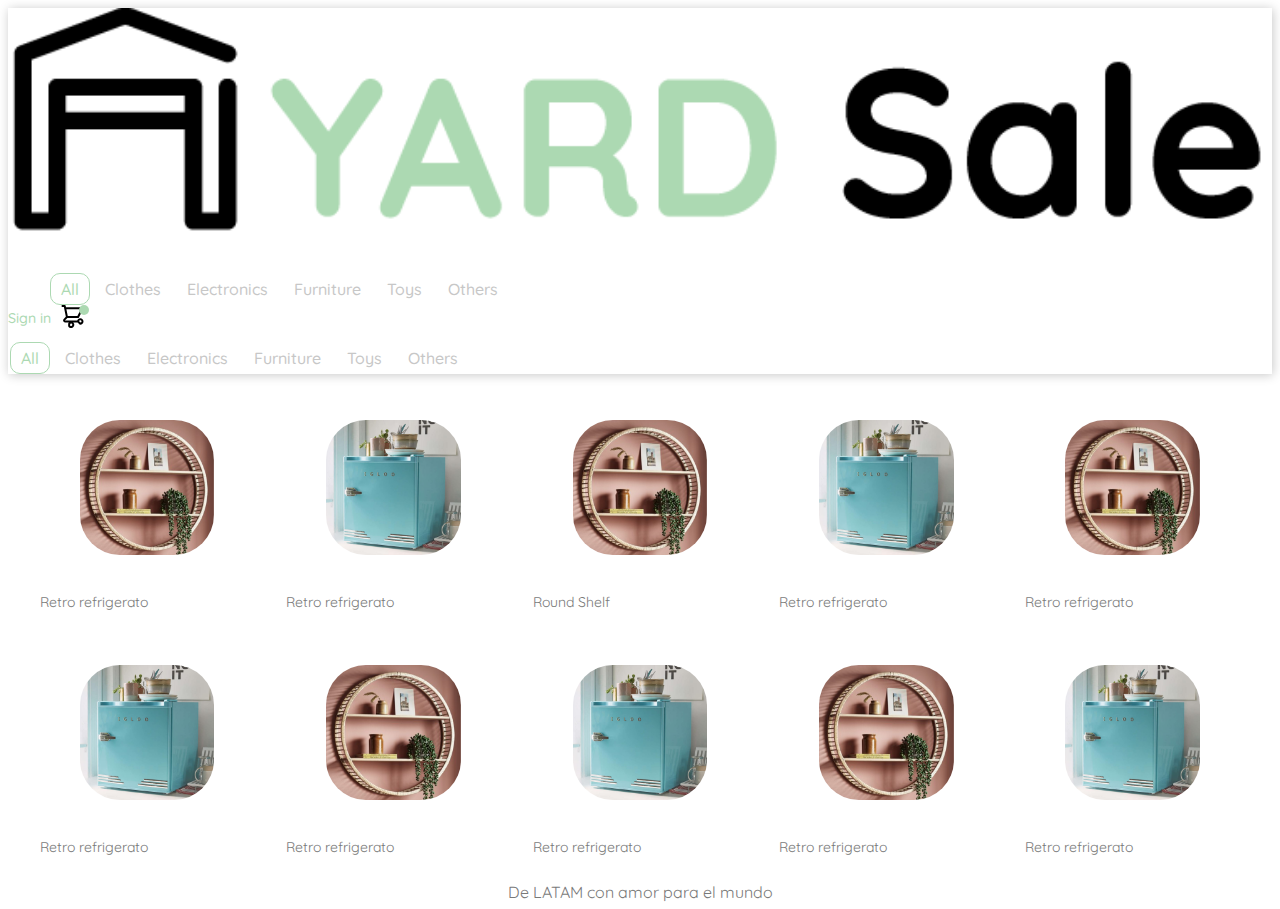
<file: HTML/index.html>
<!DOCTYPE html>
<html lang="en">

<head>
    <meta charset="UTF-8">
    <meta http-equiv="X-UA-Compatible" content="IE=edge">
    <meta name="viewport" content="width=device-width, initial-scale=1.0">
    <link rel="preconnect" href="https://fonts.googleapis.com">
    <link rel="preconnect" href="https://fonts.gstatic.com" crossorigin>
    <link
        href="https://fonts.googleapis.com/css2?family=Quicksand:wght@300;400;500;600;700&family=Roboto:wght@100;400;500;700&display=swap"
        rel="stylesheet">
    <link href="https://cdn.jsdelivr.net/npm/bootstrap@5.1.0/dist/css/bootstrap.min.css" rel="stylesheet"
        integrity="sha384-KyZXEAg3QhqLMpG8r+8fhAXLRk2vvoC2f3B09zVXn8CA5QIVfZOJ3BCsw2P0p/We" crossorigin="anonymous">
    <link rel="stylesheet" href="assets/css/style.css">
    <title>Yards Sales</title>
</head>

<body>

    <header class="encabezado">
        <div class="container-fluid gx-5 py-3">
            <div class="row">
                <div class="encabezado__hamburguesa col-2">
                    <a href="#">
                        <img src="assets/img/icon-menu.svg" alt="menu icon">
                    </a>
                </div>
                <div class="enbezado__logo col-5 col-md-2 px-2 px-md-4">
                    <a href="/">
                        <img src="assets/img/logo.png" width="100%" alt="Yard Sales">
                    </a>
                </div>
                <div class="encabezado__menu col-6 col-md-5">
                    <ul>
                        <li class="encabezado__item current"><a href="#">All</a></li>
                        <li class="encabezado__item"><a href="#">Clothes</a></li>
                        <li class="encabezado__item"><a href="#">Electronics</a></li>
                        <li class="encabezado__item"><a href="#">Furniture</a></li>
                        <li class="encabezado__item"><a href="#">Toys</a></li>
                        <li class="encabezado__item"><a href="#">Others</a></li>
                    </ul>
                </div>
                <div class="encabezado__cart col-5 col-md-1">
                    <a href="sign_in.html" class="encabezado_sign-in">
                        Sign in
                    </a>
                    <a href="#" class="encabezado__link active">
                        <img src="assets/img/header-empty-card.svg" alt="cart">
                    </a>
                </div>
            </div>
            <div class="encabezado__menu-responsive">
                <ul>
                    <li class="encabezado__item current"><a href="#">All</a></li>
                    <li class="encabezado__item"><a href="#">Clothes</a></li>
                    <li class="encabezado__item"><a href="#">Electronics</a></li>
                    <li class="encabezado__item"><a href="#">Furniture</a></li>
                    <li class="encabezado__item"><a href="#">Toys</a></li>
                    <li class="encabezado__item"><a href="#">Others</a></li>
                </ul>
            </div>
        </div>
    </header>

    <main class="productos">
        <div class="container-fluid gx-5">

            <div class="productos__container">
                <div class="productos__card">
                    <figure>
                        <img src="assets/img/prod_1.png" alt="producto 1">
                    </figure>
                    <div class="producto__caption">
                        <div class="productos__desc">
                            <a class="producto__link" href="#">
                                <h4 class="productos__titulo">Retro refrigerato</h4>
                            </a>
                        </div>
                    </div>
                </div>
                <div class="productos__card">
                    <figure>
                        <img src="assets/img/prod_2.png" alt="producto 1">
                    </figure>
                    <div class="producto__caption">
                        <div class="productos__desc">
                            <a class="producto__link" href="#">
                                <h4 class="productos__titulo">Retro refrigerato</h4>
                            </a>
                        </div>
                    </div>
                </div>
                <div class="productos__card">
                    <figure>
                        <img src="assets/img/prod_1.png" alt="producto 1">
                    </figure>
                    <div class="producto__caption">
                        <div class="productos__desc">
                            <a class="producto__link" href="#">
                                <h4 class="productos__titulo">Round Shelf</h4>
                            </a>
                        </div>
                    </div>
                </div>
                <div class="productos__card">
                    <figure>
                        <img src="assets/img/prod_2.png" alt="producto 1">
                    </figure>
                    <div class="producto__caption">
                        <div class="productos__desc">
                            <a href="">
                                <h4 class="productos__titulo">Retro refrigerato</h4>
                            </a>
                        </div>
                    </div>
                </div>
                <div class="productos__card">
                    <figure>
                        <img src="assets/img/prod_1.png" alt="producto 1">
                    </figure>
                    <div class="producto__caption">
                        <div class="productos__desc">
                            <a class="producto__link" href="#">
                                <h4 class="productos__titulo">Retro refrigerato</h4>
                            </a>
                        </div>
                    </div>
                </div>
                <div class="productos__card">
                    <figure>
                        <img src="assets/img/prod_2.png" alt="producto 1">
                    </figure>
                    <div class="producto__caption">
                        <div class="productos__desc">
                            <a href="">
                                <h4 class="productos__titulo">Retro refrigerato</h4>
                            </a>
                        </div>
                    </div>
                </div>
                <div class="productos__card">
                    <figure>
                        <img src="assets/img/prod_1.png" alt="producto 1">
                    </figure>
                    <div class="producto__caption">
                        <div class="productos__desc">
                            <a class="producto__link" href="#">
                                <h4 class="productos__titulo">Retro refrigerato</h4>
                            </a>
                        </div>
                    </div>
                </div>
                <div class="productos__card">
                    <figure>
                        <img src="assets/img/prod_2.png" alt="producto 1">
                    </figure>
                    <div class="producto__caption">
                        <div class="productos__desc">
                            <a href="">
                                <h4 class="productos__titulo">Retro refrigerato</h4>
                            </a>
                        </div>
                    </div>
                </div>
                <div class="productos__card">
                    <figure>
                        <img src="assets/img/prod_1.png" alt="producto 1">
                    </figure>
                    <div class="producto__caption">
                        <div class="productos__desc">
                            <a class="producto__link" href="#">
                                <h4 class="productos__titulo">Retro refrigerato</h4>
                            </a>
                        </div>
                    </div>
                </div>
                <div class="productos__card">
                    <figure>
                        <img src="assets/img/prod_2.png" alt="producto 1">
                    </figure>
                    <div class="producto__caption">
                        <div class="productos__desc">
                            <a href="">
                                <h4 class="productos__titulo">Retro refrigerato</h4>
                            </a>
                        </div>
                    </div>
                </div>
            </div>

            
        </div>
    </main>

    <footer class="text-center my-4">
        De LATAM con amor para el mundo
    </footer>
<script src="assets/js/script.js"></script>
</body>

</html>
</file>
<file: HTML/assets/css/style.css>
html {
  overflow-x: hidden;
  width: 100vw;
}

.encabezado {
  -webkit-box-shadow: 1px 1px 10px #C7C7C7;
          box-shadow: 1px 1px 10px #C7C7C7;
}
@media screen and (min-width: 0) {
  .encabezado .encabezado__hamburguesa {
    display: block;
  }
}
@media screen and (min-width: 768px) {
  .encabezado .encabezado__hamburguesa {
    display: none;
  }
}
.encabezado .enbezado__logo {
  display: -webkit-box;
  display: -ms-flexbox;
  display: flex;
  -webkit-box-align: center;
      -ms-flex-align: center;
          align-items: center;
}
.encabezado .enbezado__logo a {
  width: 100%;
  margin: 0;
}
@media screen and (min-width: 0px) {
  .encabezado .encabezado__menu {
    display: none;
  }
}
@media screen and (min-width: 769px) {
  .encabezado .encabezado__menu {
    display: -webkit-box;
    display: -ms-flexbox;
    display: flex;
    -webkit-box-align: center;
        -ms-flex-align: center;
            align-items: center;
  }
}
.encabezado .encabezado__menu ul {
  display: -webkit-box;
  display: -ms-flexbox;
  display: flex;
  list-style: none;
  -webkit-box-align: center;
      -ms-flex-align: center;
          align-items: center;
  margin: 0;
}
.encabezado .encabezado__menu ul li {
  padding: 5px 10px;
  border: 1px solid transparent;
  margin: 0 2px;
}
.encabezado .encabezado__menu ul li a {
  text-decoration: none;
  font-family: Quicksand;
  font-style: normal;
  font-weight: 500;
  font-size: 16px;
  line-height: 20px;
  color: #C7C7C7;
}
.encabezado .encabezado__menu ul li:hover, .encabezado .encabezado__menu ul li.current {
  border: 1px solid #ACD9B2;
  -webkit-box-sizing: border-box;
          box-sizing: border-box;
  border-radius: 10px;
}
.encabezado .encabezado__menu ul li:hover a, .encabezado .encabezado__menu ul li.current a {
  color: #ACD9B2;
}
.encabezado .encabezado__menu-responsive {
  margin-top: 10px;
  display: -webkit-box;
  display: -ms-flexbox;
  display: flex;
  -webkit-box-align: center;
      -ms-flex-align: center;
          align-items: center;
  -ms-flex-wrap: wrap;
      flex-wrap: wrap;
}
.encabezado .encabezado__menu-responsive.menu_active ul {
  -webkit-animation-name: menu_responsive;
          animation-name: menu_responsive;
  -webkit-animation-duration: 1s;
          animation-duration: 1s;
  -webkit-animation-fill-mode: forwards;
          animation-fill-mode: forwards;
  -webkit-animation-iteration-count: 1;
          animation-iteration-count: 1;
}
.encabezado .encabezado__menu-responsive ul {
  display: -webkit-box;
  display: -ms-flexbox;
  display: flex;
  list-style: none;
  padding-left: 0;
  -webkit-box-align: center;
      -ms-flex-align: center;
          align-items: center;
  margin: 0;
  -ms-flex-wrap: wrap;
      flex-wrap: wrap;
  -webkit-box-pack: center;
      -ms-flex-pack: center;
          justify-content: center;
}
.encabezado .encabezado__menu-responsive ul li {
  padding: 5px 10px;
  border: 1px solid transparent;
  margin: 0 2px;
}
.encabezado .encabezado__menu-responsive ul li a {
  text-decoration: none;
  font-family: Quicksand;
  font-style: normal;
  font-weight: 500;
  font-size: 16px;
  line-height: 20px;
  color: #C7C7C7;
}
.encabezado .encabezado__menu-responsive ul li:hover, .encabezado .encabezado__menu-responsive ul li.current {
  border: 1px solid #ACD9B2;
  -webkit-box-sizing: border-box;
          box-sizing: border-box;
  border-radius: 10px;
}
.encabezado .encabezado__menu-responsive ul li:hover a, .encabezado .encabezado__menu-responsive ul li.current a {
  color: #ACD9B2;
}
.encabezado .encabezado__cart {
  display: -webkit-box;
  display: -ms-flexbox;
  display: flex;
  -webkit-box-align: center;
      -ms-flex-align: center;
          align-items: center;
  margin-left: auto;
}
@media screen and (min-width: 0) {
  .encabezado .encabezado__cart {
    margin-left: 0;
  }
}
@media screen and (min-width: 600px) {
  .encabezado .encabezado__cart {
    margin-left: auto;
  }
}
.encabezado .encabezado__cart .encabezado_sign-in {
  font-family: Quicksand;
  font-style: normal;
  font-weight: 500;
  font-size: 14px;
  line-height: 17px;
  text-align: right;
  text-decoration: none;
  color: #ACD9B2;
  margin-right: 10px;
}
.encabezado .encabezado__cart .encabezado_sign-in:hover {
  color: #C7C7C7;
}
.encabezado .encabezado__cart .encabezado__link.active {
  position: relative;
}
.encabezado .encabezado__cart .encabezado__link.active::after {
  content: "";
  width: 10px;
  height: 10px;
  background-color: #ACD9B2;
  border-radius: 50%;
  position: absolute;
  top: 0;
  right: 0;
  -webkit-transform: translateX(50%);
          transform: translateX(50%);
  z-index: 1;
}

.productos__container {
  display: -webkit-box;
  display: -ms-flexbox;
  display: flex;
  -ms-flex-wrap: wrap;
      flex-wrap: wrap;
  margin-top: 20px;
  -webkit-box-pack: space-evenly;
      -ms-flex-pack: space-evenly;
          justify-content: space-evenly;
}

a {
  text-decoration: none;
}

.productos__filtro {
  margin: 10px 0;
}
@media screen and (min-width: 0px) {
  .productos__filtro {
    text-align: center;
  }
}
@media screen and (min-width: 767px) {
  .productos__filtro {
    text-align: unset;
  }
}
.productos__filtro input {
  background: #F7F7F7;
  border: 1px solid #F7F7F7;
  -webkit-box-sizing: border-box;
          box-sizing: border-box;
  border-radius: 15px;
  padding: 10px;
  text-indent: 30px;
  background-image: url("../img/icon-search.svg");
  background-repeat: no-repeat;
  background-position: 10px center;
}
@media screen and (min-width: 0px) {
  .productos__filtro input {
    min-width: 0px;
  }
}
@media screen and (min-width: 767px) {
  .productos__filtro input {
    min-width: 350px;
  }
}
.productos__filtro input:focus {
  outline: none;
}
.productos__filtro ::-webkit-input-placeholder {
  font-family: Quicksand;
  font-style: normal;
  font-weight: 500;
  font-size: 16px;
  line-height: 20px;
}
.productos__filtro ::-moz-placeholder {
  font-family: Quicksand;
  font-style: normal;
  font-weight: 500;
  font-size: 16px;
  line-height: 20px;
}
.productos__filtro :-ms-input-placeholder {
  font-family: Quicksand;
  font-style: normal;
  font-weight: 500;
  font-size: 16px;
  line-height: 20px;
}
.productos__filtro ::-ms-input-placeholder {
  font-family: Quicksand;
  font-style: normal;
  font-weight: 500;
  font-size: 16px;
  line-height: 20px;
}
.productos__filtro ::placeholder {
  font-family: Quicksand;
  font-style: normal;
  font-weight: 500;
  font-size: 16px;
  line-height: 20px;
}

.productos__order {
  margin-left: 20px;
}
.productos__order strong {
  font-family: Quicksand;
  font-style: normal;
  font-weight: bold;
  font-size: 16px;
  line-height: 17px;
}
@media screen and (min-width: 0px) {
  .productos__order strong {
    margin-top: 15px;
    display: inline-block;
  }
}
@media screen and (min-width: 767px) {
  .productos__order strong {
    margin-top: 0;
  }
}
.productos__order select {
  font-family: Quicksand;
  font-style: normal;
  font-weight: normal;
  font-size: 16px;
  line-height: 17px;
  text-align: center;
  color: #797979;
  background-color: transparent;
  border: none;
}

.productos__card {
  width: 17%;
  margin-top: 10px;
  margin-bottom: 10px;
}
.productos__card img {
  width: 100%;
  height: auto;
  border-radius: 40px;
  -o-object-fit: contain;
     object-fit: contain;
  -o-object-position: center;
     object-position: center;
}
@media screen and (min-width: 0px) {
  .productos__card {
    width: 45%;
  }
}
@media screen and (min-width: 700px) {
  .productos__card {
    width: 30%;
  }
}
@media screen and (min-width: 900px) {
  .productos__card {
    width: 17%;
  }
}

.productos__desc .productos__precio {
  font-family: Roboto;
  font-style: normal;
  font-weight: bold;
  font-size: 16px;
  margin-bottom: 5px;
  line-height: 19px;
  color: #404040;
}
.productos__desc .productos__titulo {
  font-family: Quicksand;
  font-style: normal;
  font-weight: normal;
  font-size: 14px;
  line-height: 17px;
  color: #797979;
}

.producto__caption {
  display: -webkit-box;
  display: -ms-flexbox;
  display: flex;
  -webkit-box-pack: justify;
      -ms-flex-pack: justify;
          justify-content: space-between;
}
.producto__caption .productos__cart .productos__add-to-cart {
  background-color: #ACD9B2;
  padding: 15px;
  border-radius: 50%;
  width: 40px;
  height: 40px;
  display: inline-block;
  position: relative;
  -webkit-transition: 200ms;
  transition: 200ms;
}
.producto__caption .productos__cart .productos__add-to-cart:hover {
  opacity: 0.8;
}
.producto__caption .productos__cart .productos__add-to-cart img {
  width: 25px;
  top: 50%;
  left: 50%;
  -webkit-transform: translate(-50%, -50%);
          transform: translate(-50%, -50%);
  position: absolute;
  margin: 0;
}

.signin {
  min-height: 90vh;
  display: -webkit-box;
  display: -ms-flexbox;
  display: flex;
  -webkit-box-align: center;
      -ms-flex-align: center;
          align-items: center;
  -webkit-box-pack: center;
      -ms-flex-pack: center;
          justify-content: center;
}
.signin .signin__container {
  margin: 0 auto;
  display: block;
  max-width: 400px;
  width: 100%;
  margin: 20px 0;
}
.signin .signin__container .sigin__titulo {
  font-family: Quicksand;
  font-style: normal;
  font-weight: bold;
  font-size: 22px;
  line-height: 22px;
  color: #000000;
  margin-bottom: 40px;
}
.signin .signin__container .signin__form .name--campo {
  display: -webkit-box;
  display: -ms-flexbox;
  display: flex;
  -webkit-box-orient: vertical;
  -webkit-box-direction: normal;
      -ms-flex-direction: column;
          flex-direction: column;
  margin-bottom: 20px;
}
.signin .signin__container .signin__form .name--campo label {
  font-family: Quicksand;
  font-style: normal;
  font-weight: bold;
  font-size: 14px;
  line-height: 17px;
  color: #000000;
  margin-bottom: 5px;
}
.signin .signin__container .signin__form .name--campo input:not([type=submit]) {
  background: #F7F7F7;
  border: 1px solid #F7F7F7;
  -webkit-box-sizing: border-box;
          box-sizing: border-box;
  border-radius: 10px;
  height: 45px;
  font-family: Quicksand;
  font-style: normal;
  font-weight: normal;
  font-size: 16px;
  line-height: 20px;
  color: #797979;
  text-indent: 10px;
}
.signin .signin__container .signin__form .name--campo input:not([type=submit]):focus {
  outline: none;
}
.signin .signin__container .signin__form input[type=submit] {
  margin-top: 30px;
  background: #ACD9B2;
  border: 1px solid #ACD9B2;
  -webkit-box-sizing: border-box;
          box-sizing: border-box;
  -webkit-box-shadow: 0px 0px 4px rgba(0, 0, 0, 0.0001);
          box-shadow: 0px 0px 4px rgba(0, 0, 0, 0.0001);
  border-radius: 10px;
  width: 100%;
  height: 55px;
  font-family: Quicksand;
  font-style: normal;
  font-weight: bold;
  font-size: 18px;
  line-height: 22px;
  text-align: center;
  color: #FFFFFF;
  -webkit-transition: 200ms;
  transition: 200ms;
}
.signin .signin__container .signin__form input[type=submit]:hover {
  background-color: #000000;
}
.signin .signin__container .signin__form input[type=submit]:focus {
  outline: none;
}
.signin .signin__container .signin__form .signin_create-link {
  margin-top: 30px;
}
.signin .signin__container .signin__form .signin_create-link a {
  border: 1px solid #ACD9B2;
  -webkit-box-sizing: border-box;
          box-sizing: border-box;
  -webkit-filter: drop-shadow(0px 0px 4px rgba(0, 0, 0, 0.0001));
          filter: drop-shadow(0px 0px 4px rgba(0, 0, 0, 0.0001));
  border-radius: 10px;
  width: 100%;
  height: 55px;
  display: inline-block;
  text-decoration: none;
  color: #ACD9B2;
  font-family: Quicksand;
  font-style: normal;
  font-weight: bold;
  font-size: 18px;
  line-height: 55px;
  text-align: center;
  -webkit-transition: 200ms;
  transition: 200ms;
}
.signin .signin__container .signin__form .signin_create-link a:hover {
  background-color: #000;
  color: white;
}

footer {
  font-family: Quicksand;
  font-style: normal;
  font-weight: normal;
  font-size: 16px;
  line-height: 17px;
  text-align: center;
  color: #797979;
  background-color: #0000;
  border: none;
}

@-webkit-keyframes menu_responsive {
  0% {
    opacity: 0;
  }
  100% {
    opacity: 1;
  }
}

@keyframes menu_responsive {
  0% {
    opacity: 0;
  }
  100% {
    opacity: 1;
  }
}
</file>
